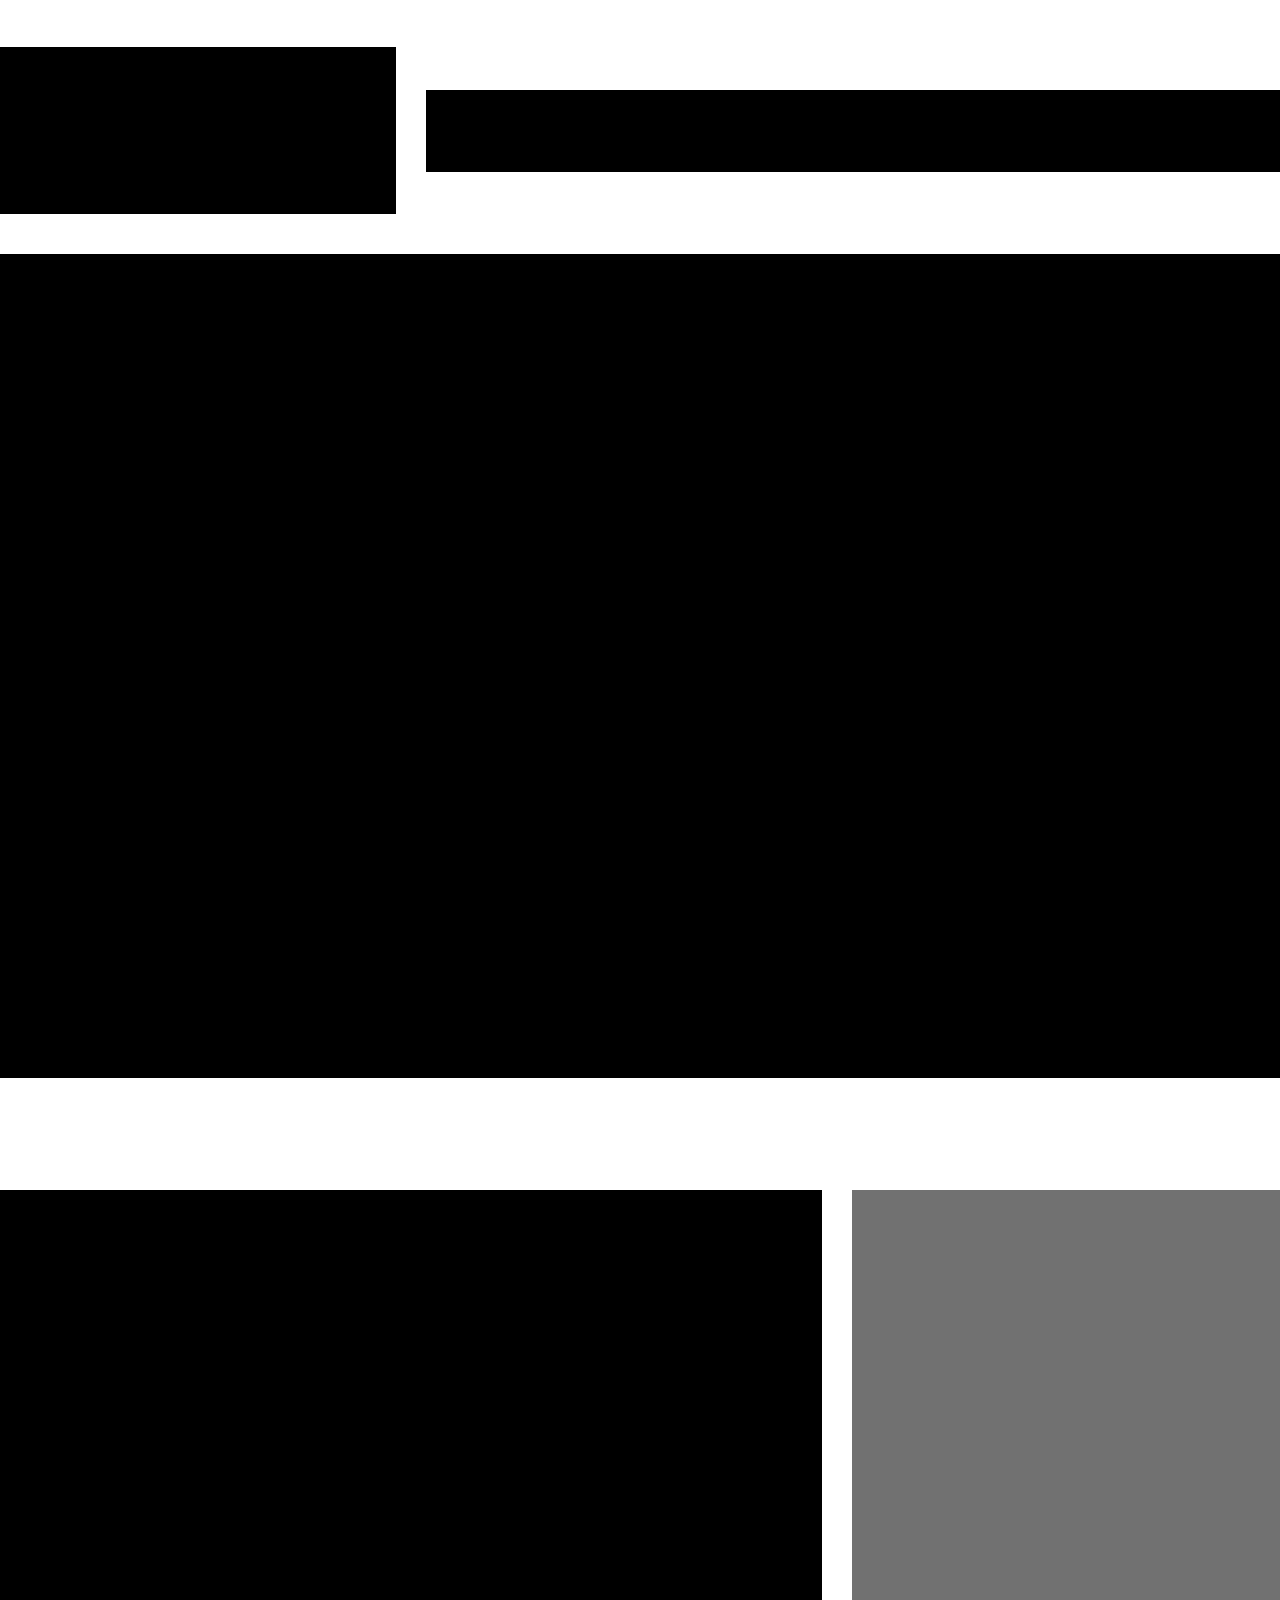
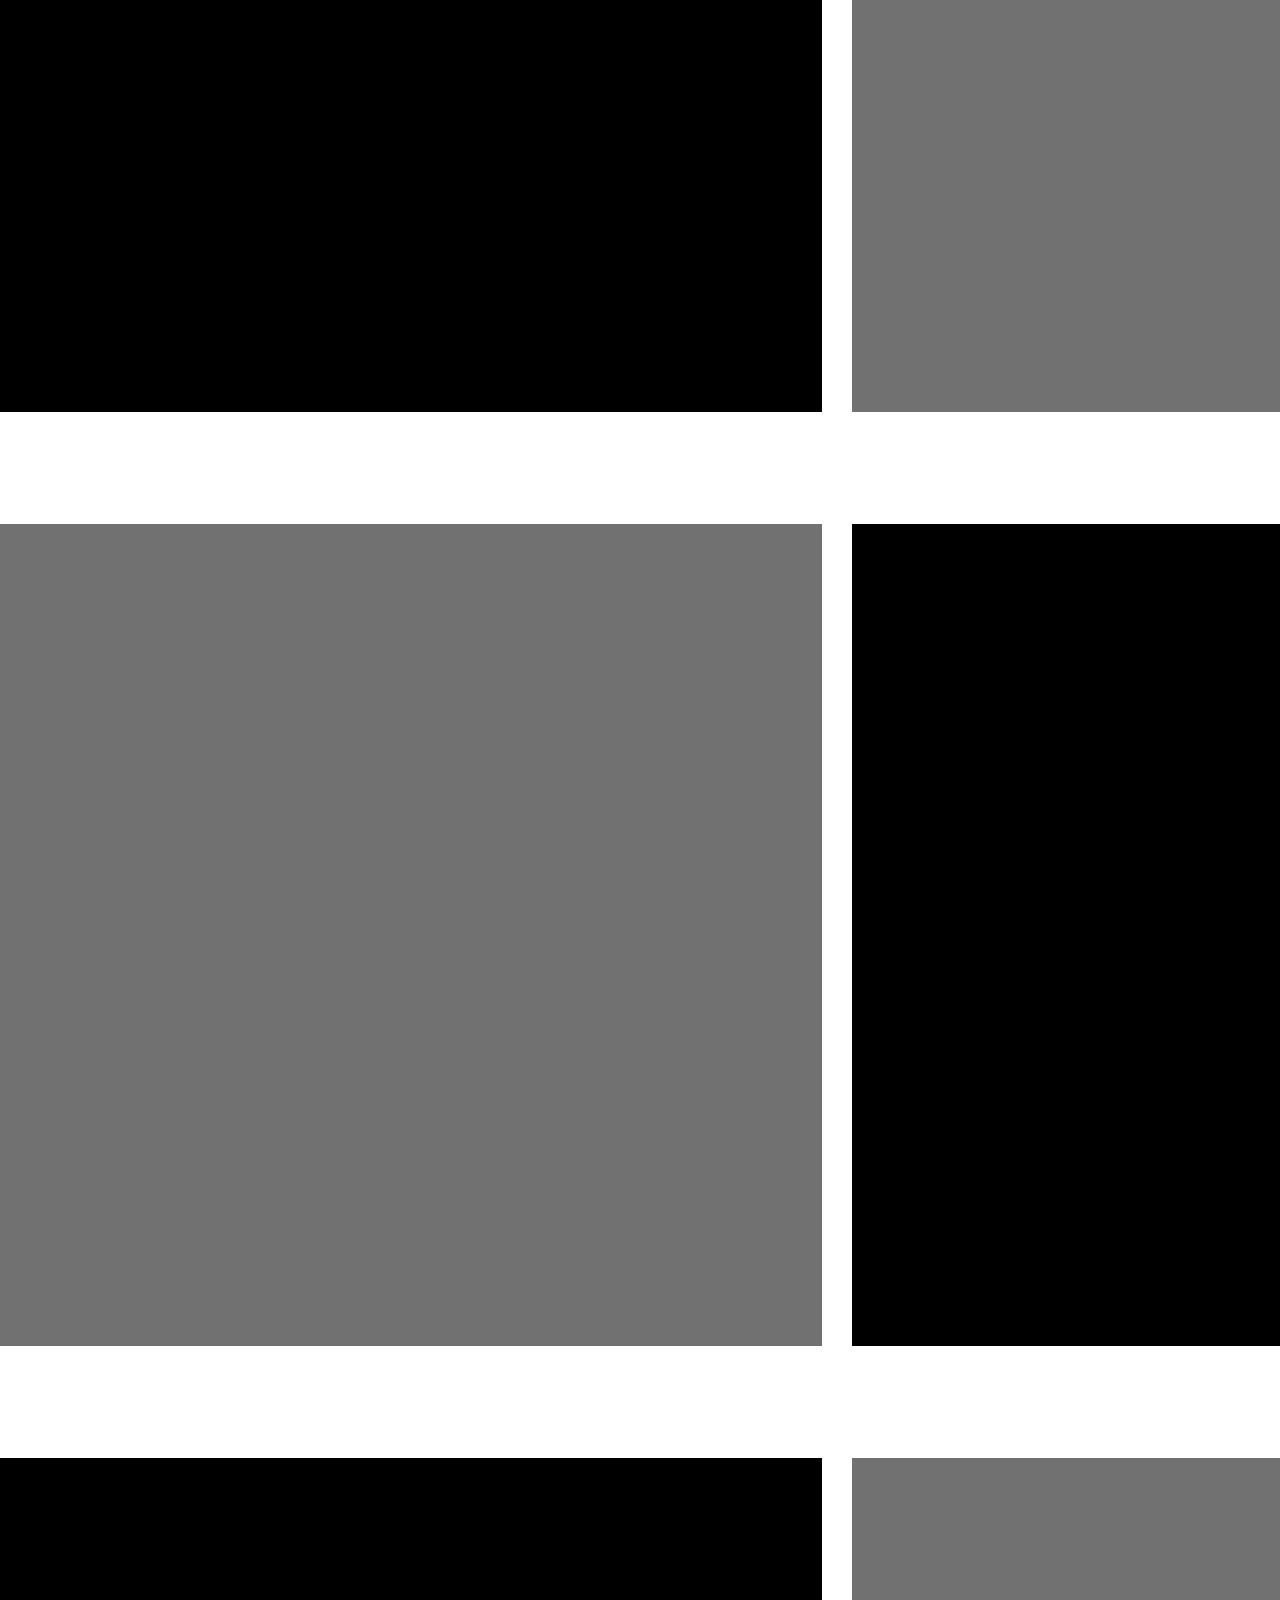
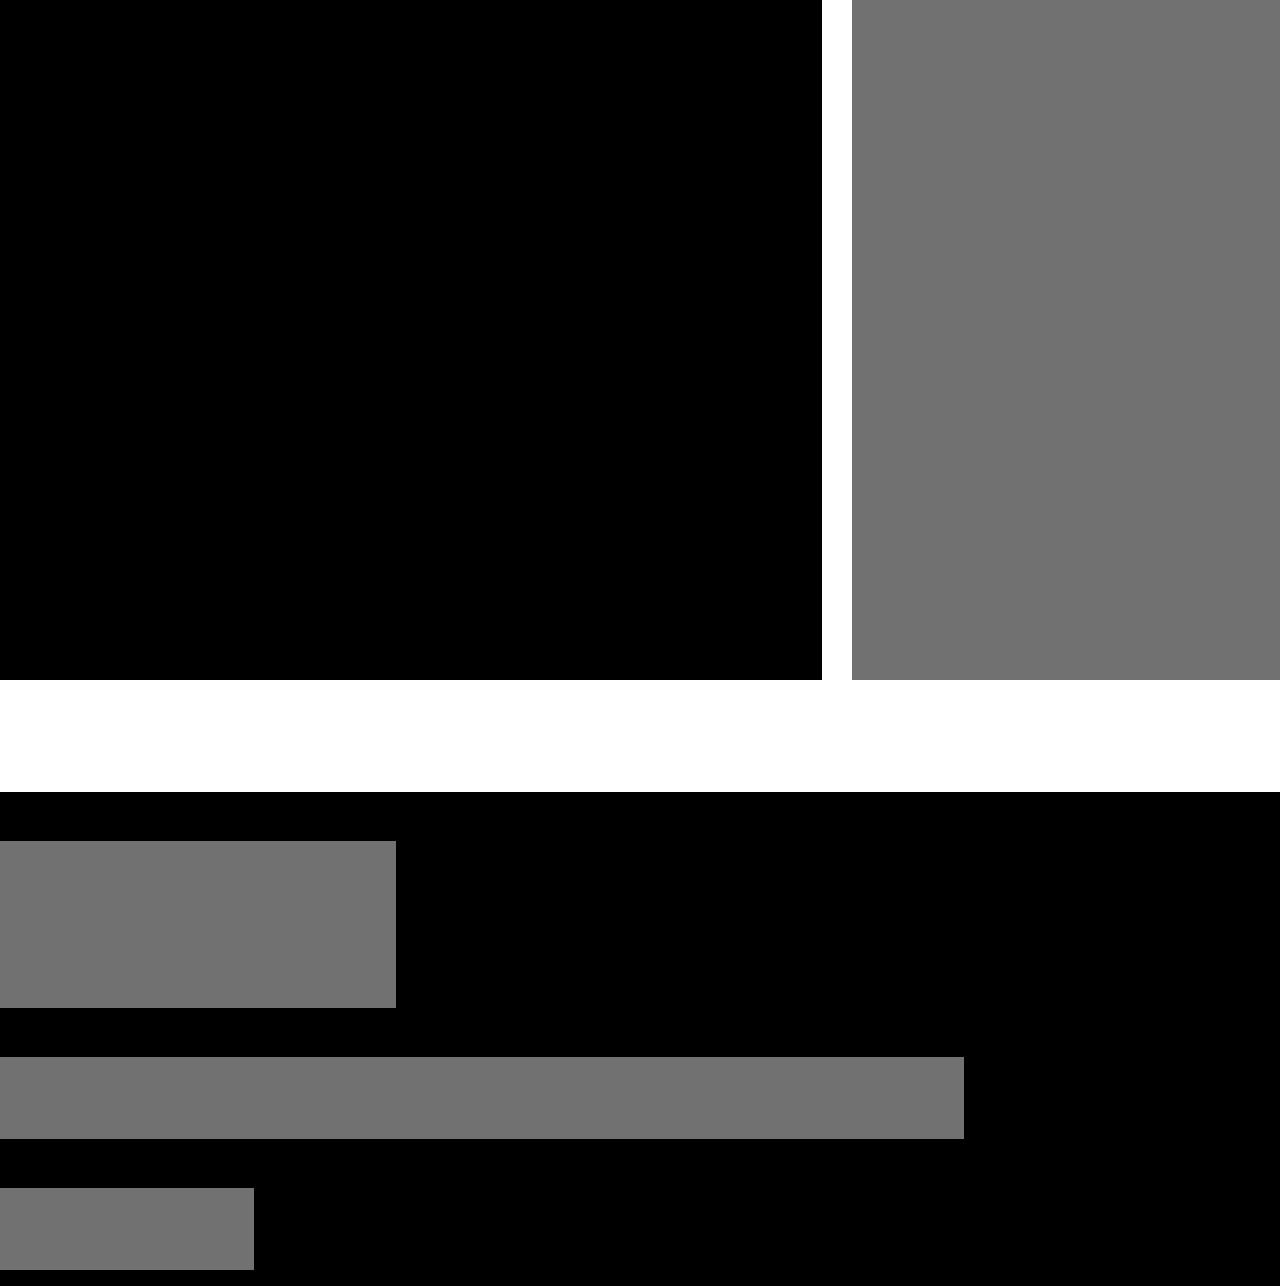
<file: index.html>
<!DOCTYPE html>
<html lang="en">
<head>
    <meta charset="UTF-8">
    <title>Quatro</title>
    <!-- we must link to the CSS reset or normalize first, then load our main.css file, choose one -->
    <link href="css/normalize.css" rel="stylesheet">
    <link href="css/main.css" rel="stylesheet">
</head>
<body>
    <h1 class="hidden">Quatro</h1>
    <div class="container">
        <header id="main-header" class="grid">
            <div id="header-logo" class="box-color"></div>
            <nav id="header-nav" class="box-color">
                <h2 class="hidden">Main Navigation</h2>
            </nav>
            <div id="media-icons" class="box-color"></div>
        </header>
    </div>

        <main>
            <section id="hero" class="grid">
                <div id="hero-image" class="box-color">
                <div id="buy-now" class="box-color2"></div>
            </section>

    <div class="container">
            <section id="highlights" class="grid">
                <h2 class="hidden">Highlighted Products</h2>
                <div id="highlight1" class="box-color"></div>
                <div id="highlight1text" class="box-color2"></div>
                <div id="highlight2text" class="box-color2"></div>
                <div id="highlight2" class="box-color"></div>
                <div id="highlight3" class="box-color"></div>
                <div id="highlight3text" class="box-color2"></div>
            </section>
     </div>

     <div id="footer-con-full" class="box-color">
        <div class="container">
            <footer class="grid">
                <div id="footer-logo" class="box-color2"></div>
                <nav id="footer-nav" class="box-color2">
                    <h2 class="hidden">Footer Navigation</h2>
                </nav>
                <div id="footer-media-icons" class="box-color2"></div>
            </footer>
        </div>
    </div>

    <script> src="js/main.js" </script>
</body>
</html>
</file>
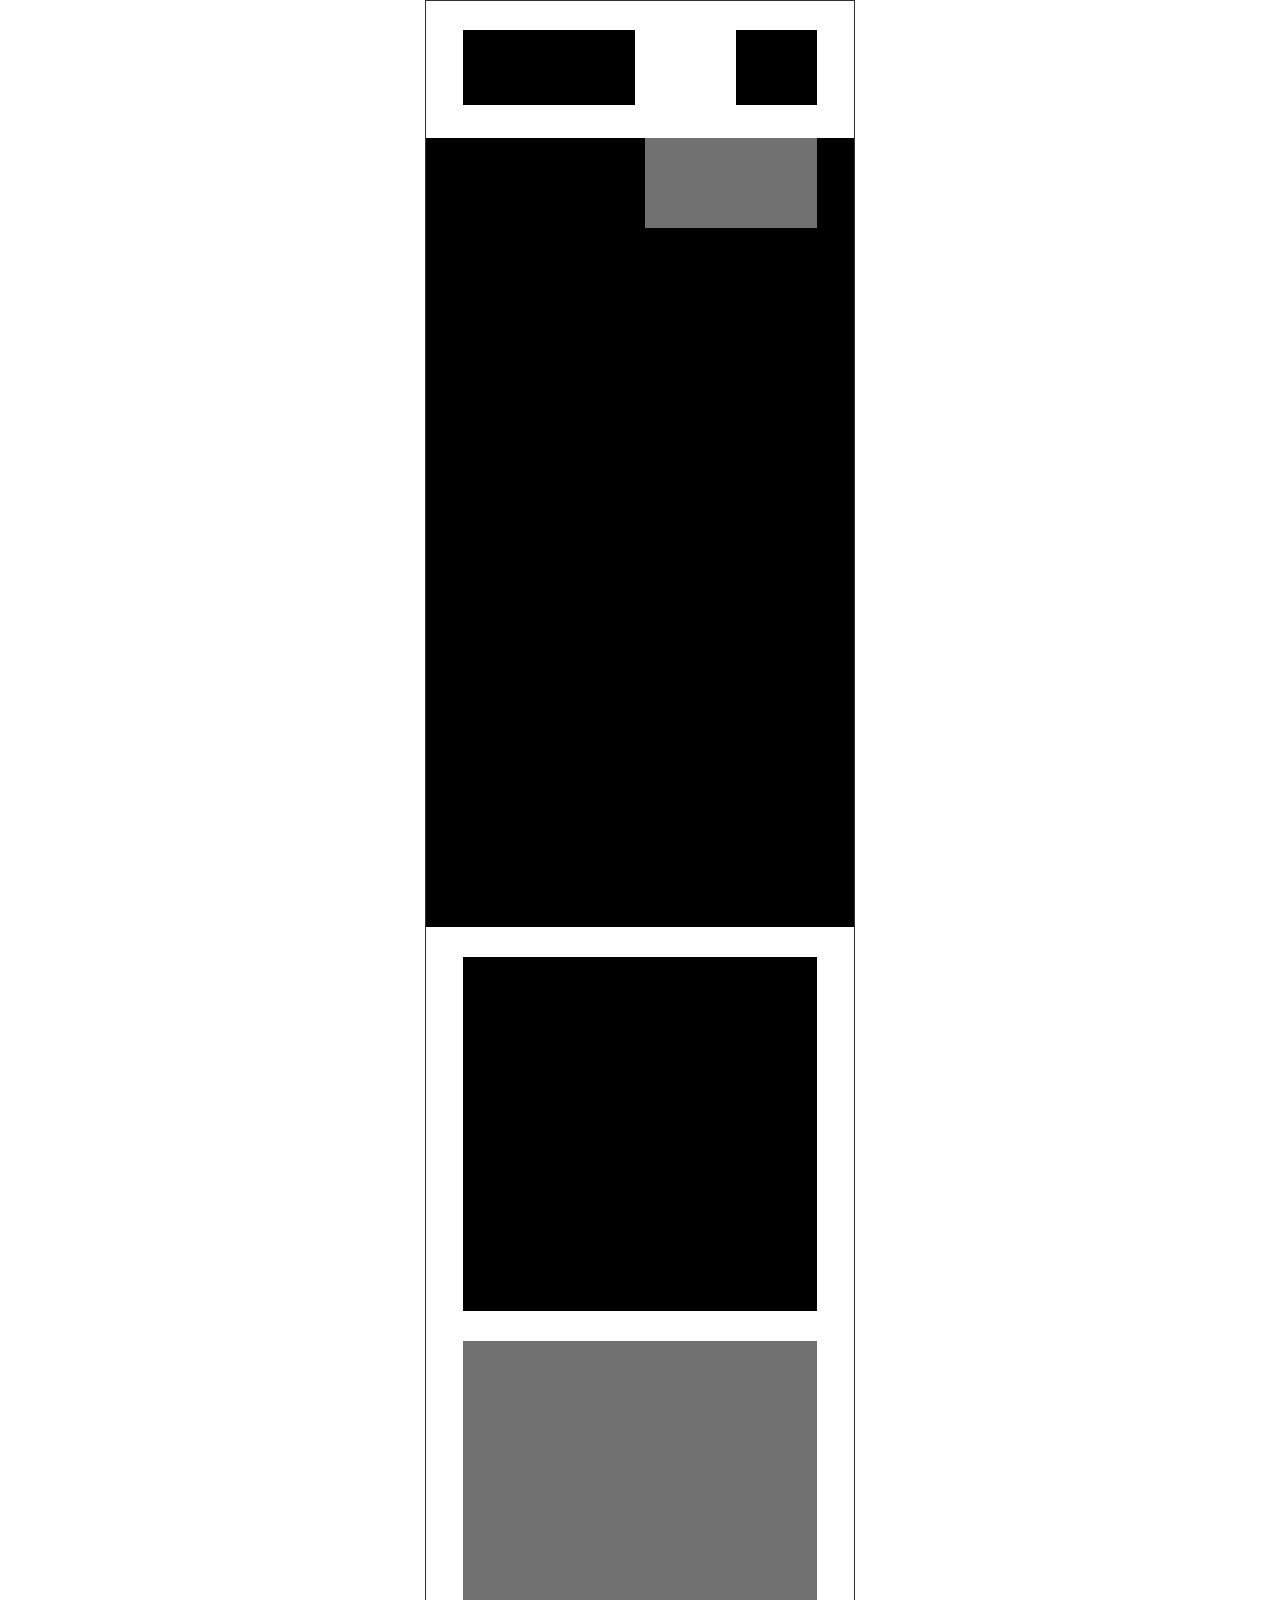
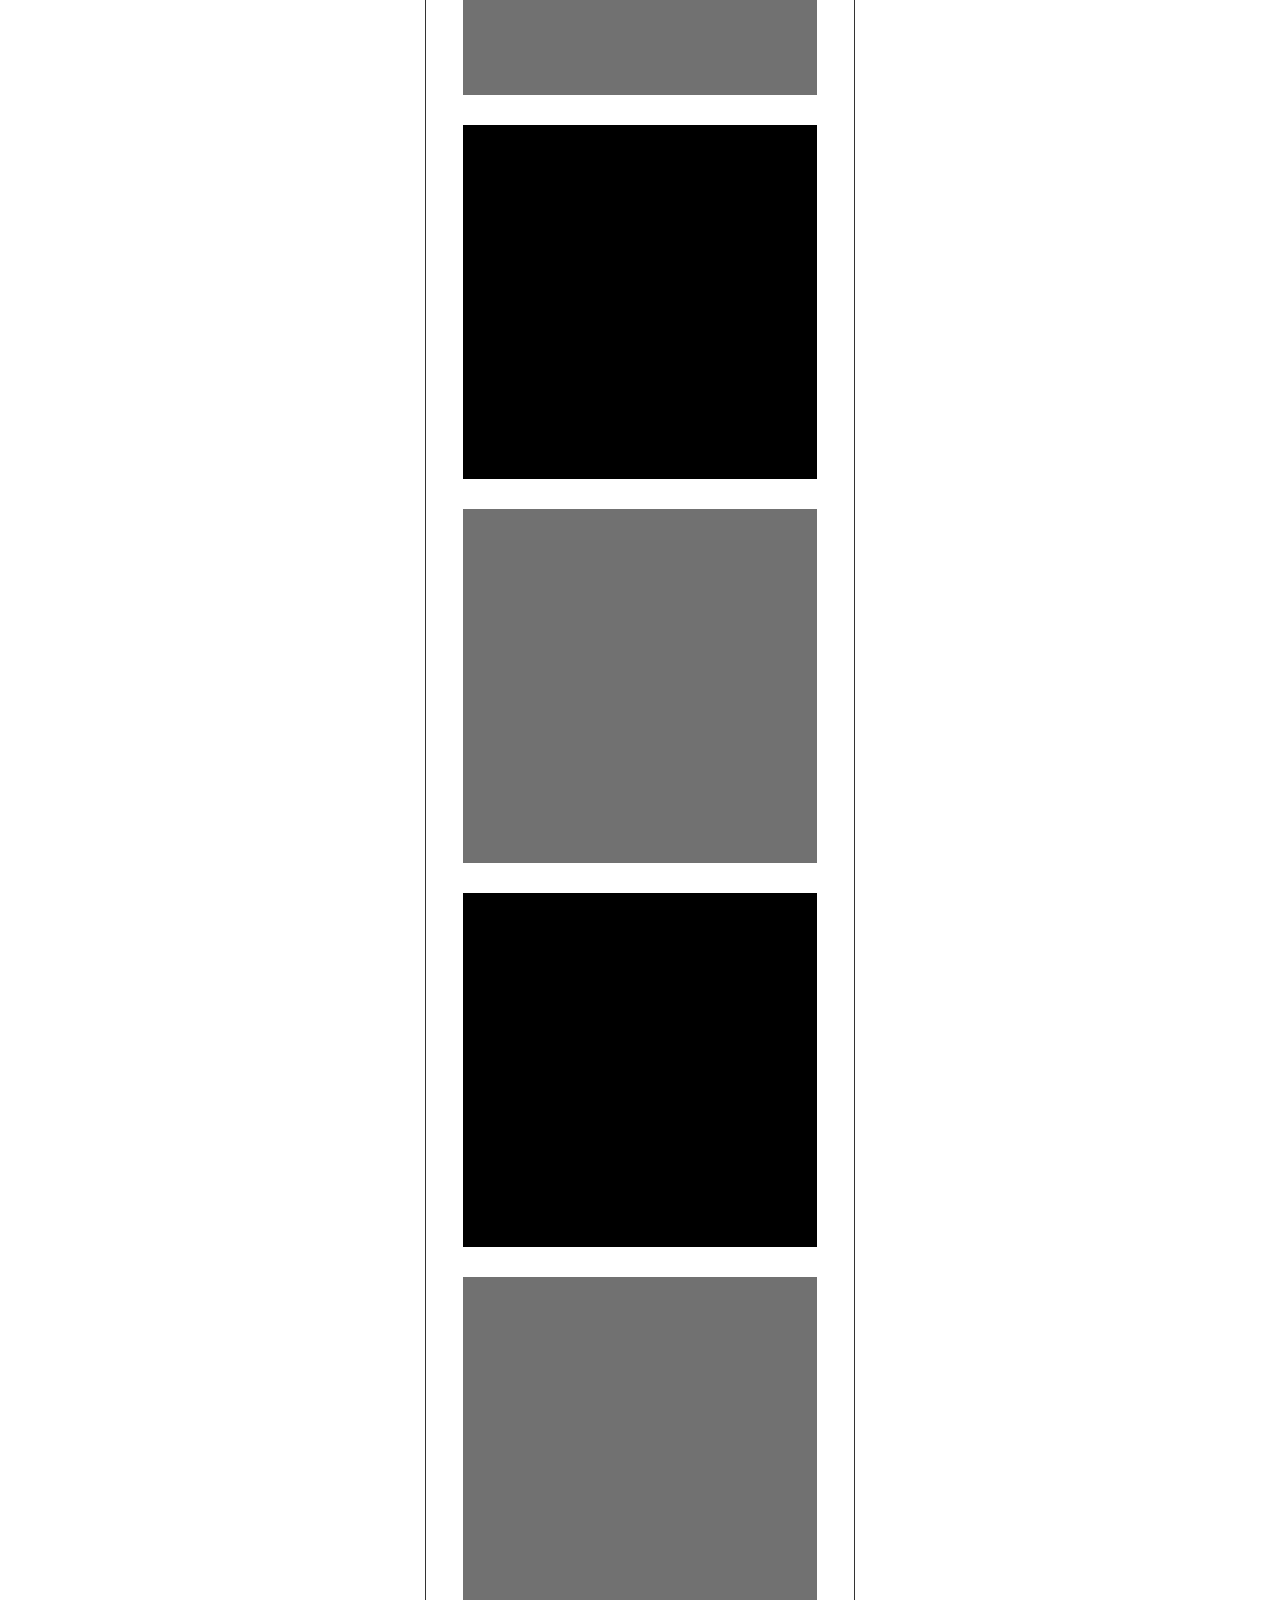
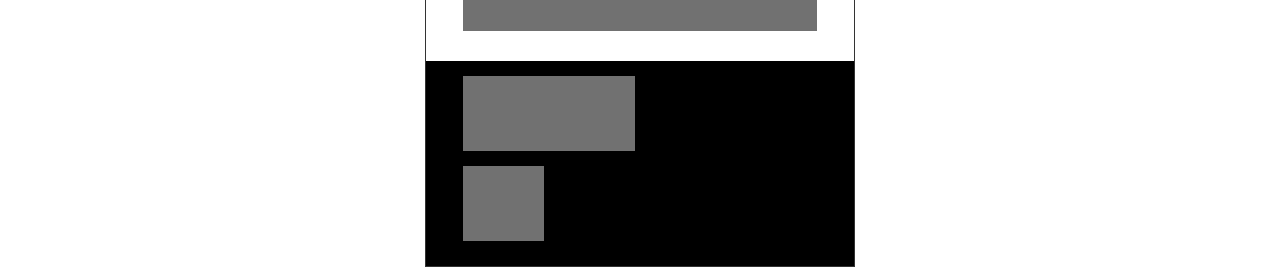
<file: mobile.html>
<!DOCTYPE html>
<html lang="en">
<head>
    <meta charset="UTF-8">
    <title>Quatro</title>
    <!-- we must link to the CSS reset or normalize first, then load our main.css file, choose one -->
    <link href="css/normalize.css" rel="stylesheet">
    <link href="css/mobile.css" rel="stylesheet">
</head>
<body>
    <h1 class="hidden">Quatro</h1>
    <div class="container">
        <header id="main-header" class="grid">
            <div id="header-logo" class="box-color"></div>
            <nav id="header-nav" class="box-color">
                <h2 class="hidden">Main Navigation</h2>
            </nav>
        </header>


        <main>
            <section id="hero">
                <div id="hero-image" class="box-color">
                <div id="buy-now" class="box-color2"></div>
            </section>

            <section id="highlights" class="grid">
                <h2 class="hidden">Highlighted Products</h2>
                <div id="highlight1" class="box-color"></div>
                <div id="highlight1text" class="box-color2"></div>
                <div id="highlight2" class="box-color"></div>
                <div id="highlight2text" class="box-color2"></div>
                <div id="highlight3" class="box-color"></div>
                <div id="highlight3text" class="box-color2"></div>
            </section>

     <div id="footer-con-full" class="box-color">
            <footer class="grid">
                <div id="footer-logo" class="box-color2"></div>
                <nav id="footer-nav" class="box-color2">
                    <h2 class="hidden">Footer Navigation</h2>
                </nav>
            </footer>
        </div>
    </div>

    <script> src="js/main.js" </script>
</body>
</html>
</file>
<file: css/main.css>
.hidden {
    display: none;
}

.container {
    width: 1674px;
    margin: 0 auto;
}

.box-color {
    background-color: black;
    color: white;
    text-align: center;
}

.box-color2 {
    background-color: #717171;
    text-align: center;
}

.grid {
    display: grid;
    grid-template-columns: repeat(12, 112px);
    grid-column-gap: 30px;
}

#main-header {
    margin-top: 47px;
}

#header-logo {
    width: 396px;
    height: 167px;
    grid-column: 1/4;
}

#header-nav {
    height: 82px;
    width: 964px;
    grid-column: 4/10 ;
    margin-top: 43px;
}

#media-icons {
    height: 82px;
    width: 254px;
    grid-column: 11/-1;
    margin-top: 43px;
}

#hero {
    margin-top: 40px;
}

#hero-image {
    grid-column: 1/-1;
    width: 1920px;
    height: 824px;
}

#buy-now {
    width: 396px;
    height: 164px;
    margin-top: 108px;
    margin-left: 1401px;
}

#highlights {
    margin-top: 112px;
}

#highlight1 {
    height: 822px;
    width: 822px;
    grid-column: 1/5;
}

#highlight1text {
    height: 822px;
    width: 822px;
    grid-column: 7/-1;
}

#highlight2 {
    height: 822px;
    width: 822px;
    grid-column: 7/-1;
    margin-top: 112px;
}

#highlight2text {
    height: 822px;
    width: 822px;
    grid-column: 1/5;
    margin-top: 112px;
}

#highlight3 {
    height: 822px;
    width: 822px;
    grid-column: 1/5;
    margin-top: 112px;
}

#highlight3text {
    height: 822px;
    width: 822px;
    grid-column: 7/-1;
    margin-top: 112px;
}

#footer-con-full {
    height: 494px;
    margin-top: 112px;
}

#footer-logo {
    width: 396px;
    height: 167px;
    grid-column: 1/4;
    margin-top: 49px;
}

#footer-nav {
    width: 964px;
    height: 82px;
    margin-top: 15px;
    grid-column: 1/7;
    margin-top: 49px;
}

#footer-media-icons {
    height: 82px;
    width: 254px;
    grid-column: 1/2;
    margin-top: 49px;
}
</file>
<file: css/mobile.css>
.hidden {
    display: none;
}

.container {
    width: 428px;
    margin: 0 auto;
    background-color: #fff;
    border: solid 1px #333;
}

.box-color {
    background-color: black;
    color: white;
    text-align: center;
}

.box-color2 {
    background-color: #717171;
    text-align: center;
}

.grid {
    display: grid;
    grid-template-columns: repeat(4, 81px);
    grid-column-gap: 10px;
    margin-left: 37px;
    margin-right: 37px;
}

#main-header {
    margin-top: 29px;
}

#header-logo {
    width: 172px;
    height: 75px;
    grid-column: 1/3;
}

#header-nav {
    height: 75px;
    width: 81px;
    grid-column: 4/-1 ;
}

#hero {
    margin-top: 33px;
}

#hero-image {
    grid-column: 1/-1;
    width: 428px;
    height: 789px;
}

#buy-now {
    width: 172px;
    height: 90px;
    margin-left: 219px;
}

#highlights {
    margin-top: 30px;
}

#highlight1 {
    height: 354px;
    width: 354px;
    grid-column: 1/-1;
}

#highlight1text {
    height: 354px;
    width: 354px;
    grid-column: 1/-1;
    margin-top: 30px;
}

#highlight2 {
    height: 354px;
    width: 354px;
    grid-column: 1/-1;
    margin-top: 30px;
}

#highlight2text {
    height: 354px;
    width: 354px;
    grid-column: 1/-1;
    margin-top: 30px;
}

#highlight3 {
    height: 354px;
    width: 354px;
    grid-column: 1/-1;
    margin-top: 30px;
}

#highlight3text {
    height: 354px;
    width: 354px;
    grid-column: 1/-1;
    margin-top: 30px;
}

#footer-con-full {
    height: 205px;
    margin-top: 30px;
}

#footer-logo {
    width: 172px;
    height: 75px;
    grid-column: 1/2;
    margin-top: 15px;
}

#footer-nav {
    width: 81px;
    height: 75px;
    margin-top: 15px;
    grid-column: 1/1;
}
</file>
